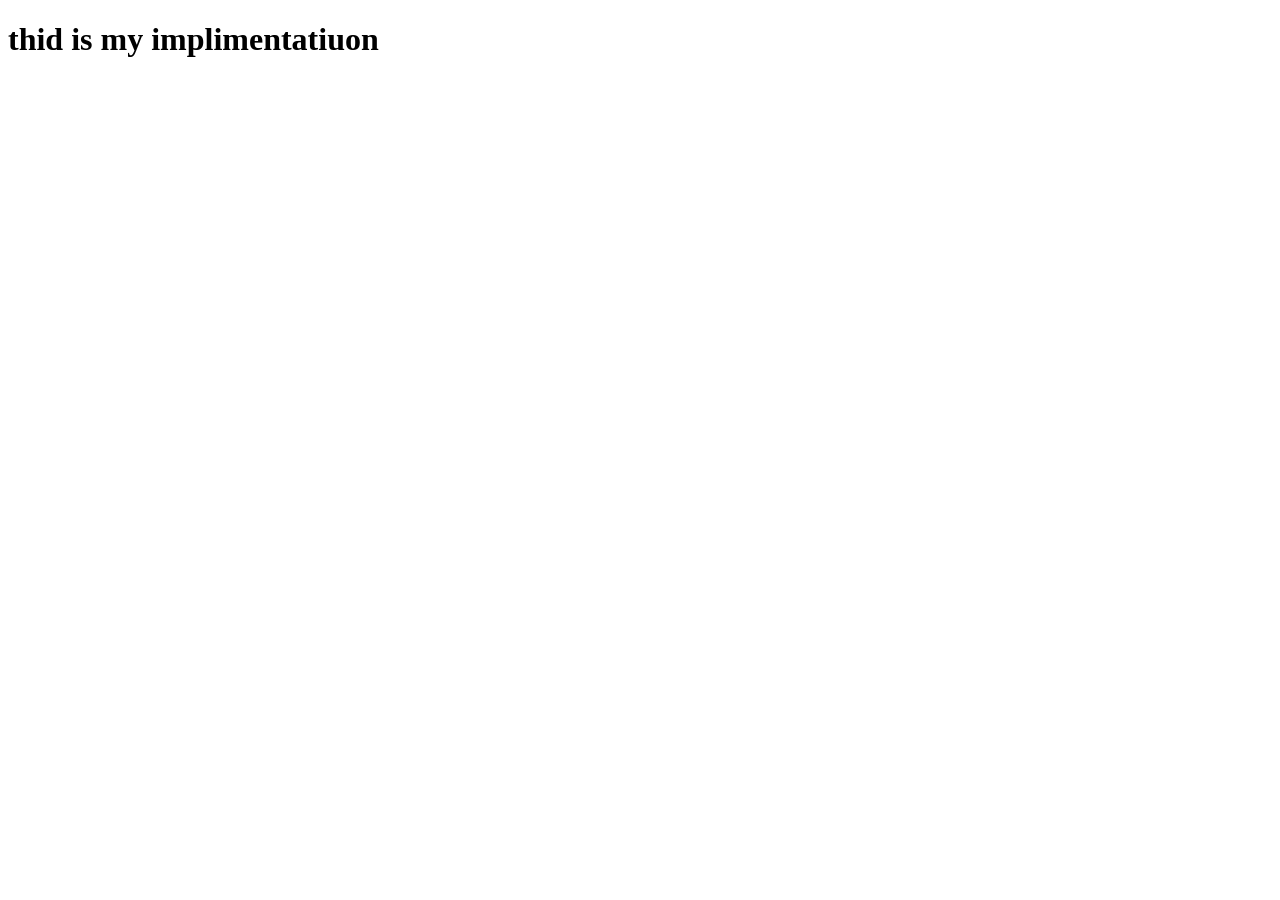
<file: index.html>
<!DOCTYPE html>
<html lang="en">
<head>
    <meta charset="UTF-8">
    <meta name="viewport" content="width=<h1>>, initial-scale=1.0">
    <title>Document</title>
</head>
<body>
    
   
    <div>
        <h1> thid is my implimentatiuon </h1>
    </div>
</body>
</html>
</file>
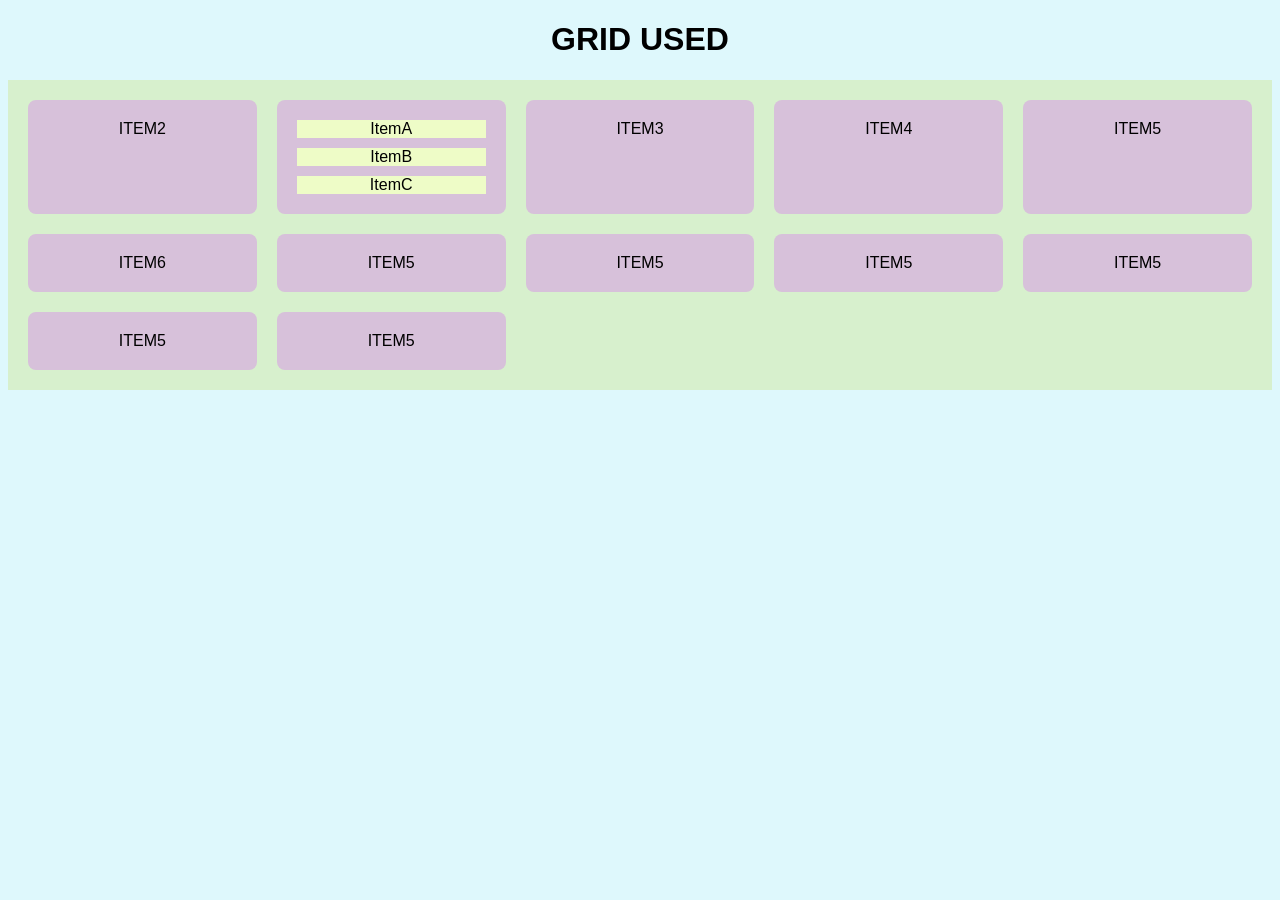
<file: grid.html>
<!DOCTYPE html>
<html lang="en">
<head>
    <title>grid</title>
    <link rel="stylesheet" href="gr.css">
    <h1>GRID USED</h1><strong></strong>

</head>
<body>
    <div class="grid-container">

        
        
        <div class="grid-item">ITEM2</div>
        <div class="subgrid-container">
            <div class=" subgrid-item">ItemA</div>
            <div class="subgrid-item">ItemB</div>
            <div class="subgrid-item">ItemC</div>
        </div>
        
        <div class="grid-item">ITEM3</div>
        <div class="grid-item">ITEM4</div>
        <div class="grid-item">ITEM5</div>
        <div class="grid-item">ITEM6</div>
        <div class="grid-item">ITEM5</div>
        <div class="grid-item">ITEM5</div>
        <div class="grid-item">ITEM5</div>
        <div class="grid-item">ITEM5</div>
        <div class="grid-item">ITEM5</div>
        <div class="grid-item">ITEM5</div>

        

    
      
        
        
        
        
        
    </div>
    
</body>
</html>
</file>
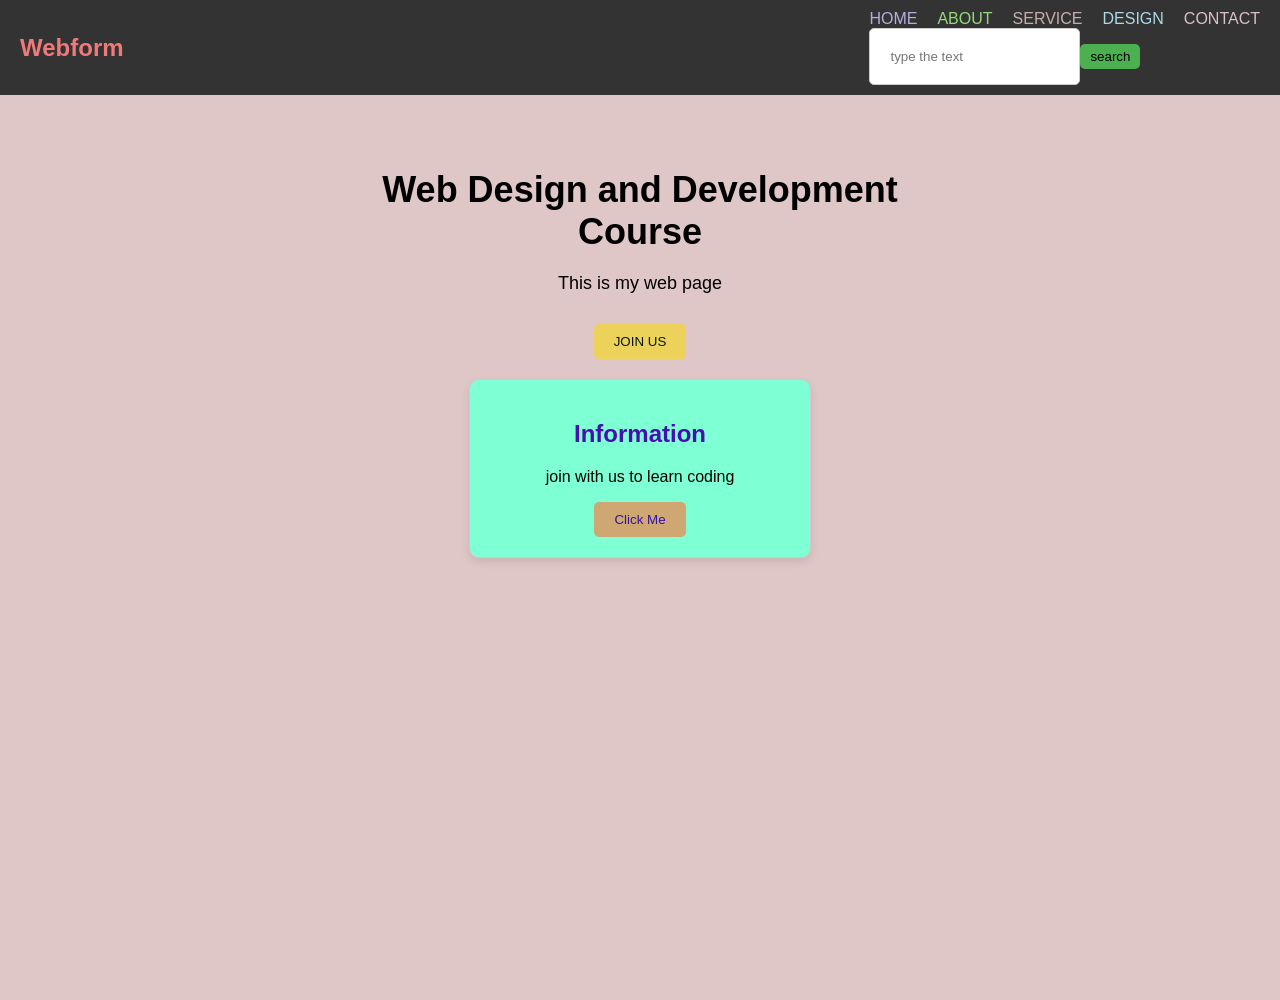
<file: web1.html>
<!DOCTYPE html>
<html lang="en">
<head>
    <meta charset="UTF-8">
    <meta name="viewport" content="width=device-width, initial-scale=1.0">
    <title>Webpage Design</title>
</head>
<body style="margin: 0; font-family: Arial, sans-serif;">
    <div class="main" style="width: 100%; height: 1000px; background-color: #e0c7c7;">
        <div class="navbar" style="display: flex; justify-content: space-between; align-items: center; padding: 10px 20px; background-color: #333;">
            <div class="icon">
                <h2 class="logo" style="color: rgb(240, 121, 121); font-size: 24px; margin: 0;">Webform</h2>
            </div>
            <div class="menu">
                <ul style="list-style-type: none; padding: 0; margin: 0; display: flex;">
                    <li style="margin-right: 20px;"><a href="" style="color: #b4adda; text-decoration: none;">HOME</a></li>
                    <li style="margin-right: 20px;"><a href="" style="color: rgb(147, 219, 119); text-decoration: none;">ABOUT</a></li>
                    <li style="margin-right: 20px;"><a href="" style="color: rgb(199, 174, 174); text-decoration: none;">SERVICE</a></li>
                    <li style="margin-right: 20px;"><a href="" style="color: lightblue; text-decoration: none;">DESIGN</a></li>
                    <li><a href="" style="color: rgb(216, 192, 204); text-decoration: none;">CONTACT</a></li>
                </ul>
                <div class="search" style="display: flex; align-items: center;margin: auto;">
                    <input type="textbox" name=" " placeholder="type the text" style="padding: 20px; border: 1px solid #ccc; border-radius: 5px;">
                    <a href="#"><button class="btn" style="padding: 5px 10px; background-color: #4CAF50; color: 0white; border: none; border-radius: 5px; cursor: pointer;">search</button></a>
                </div>
            </div>
        </div>

        <div class="content" style="text-align: center; padding: 50px 20px;">
            <h1 class="h1" style="font-size: 36px; margin-bottom: 20px;">Web Design and Development<br>Course</h1>
            <p class="par" style="font-size: 18px; margin-bottom: 30px;">This is my web page</p>
            <button class="cn" style="padding: 10px 20px; background-color:#ecd25a; color: rgb(160, 189, 206); border: none; border-radius: 5px; cursor: pointer;">
                <a href="#" style="color: rgb(7, 24, 10); text-decoration: none;">JOIN US</a>

            </button>
            <div style="width: 300px; padding: 20px; background-color:aquamarine; border: 1px solid #ccc; border-radius: 10px; box-shadow: 0 4px 8px rgba(0, 0, 0, 0.1);margin: auto;margin-top: 20px; justify-content: center;">
                <h2 style="text-align: center; color: #470eb1;">Information</h2>
                <p style="color: black;">join with us to learn coding</p>
                <button style="padding: 10px 20px; background-color: #cfa773; color: rgb(51, 18, 170); border: none; border-radius: 5px; cursor: pointer; display: block; margin: 0 auto;">Click Me</button>
            </div>
        
        </div>
    </div>
</body>
</html>
</file>
<file: gr.css>
body{
    background-color: hsl(189, 84%, 93%);
    font-family: Arial, Helvetica, sans-serif;
    text-align: center;
}

    

.grid-container{
    background-color: rgb(215, 240, 205);
    display: grid;
    grid-template-columns:repeat(5, 1fr);
    gap: 20px;
    padding: 20px;
   

   
}

.grid-item{
    background-color: rgb(215, 193, 218);
    text-align: center;
    border-radius: 8PX;
    padding: 20px;
   

   


}
.subgrid-container{
    background-color: rgb(215, 193, 218);
    display: grid;
    grid-template-rows: auto;
    gap: 10px;
  padding: 20px;
  border-radius: 8px;

}
.subgrid-item{
    background-color: rgb(238, 252, 199);
    text-align: center;
}
</file>
